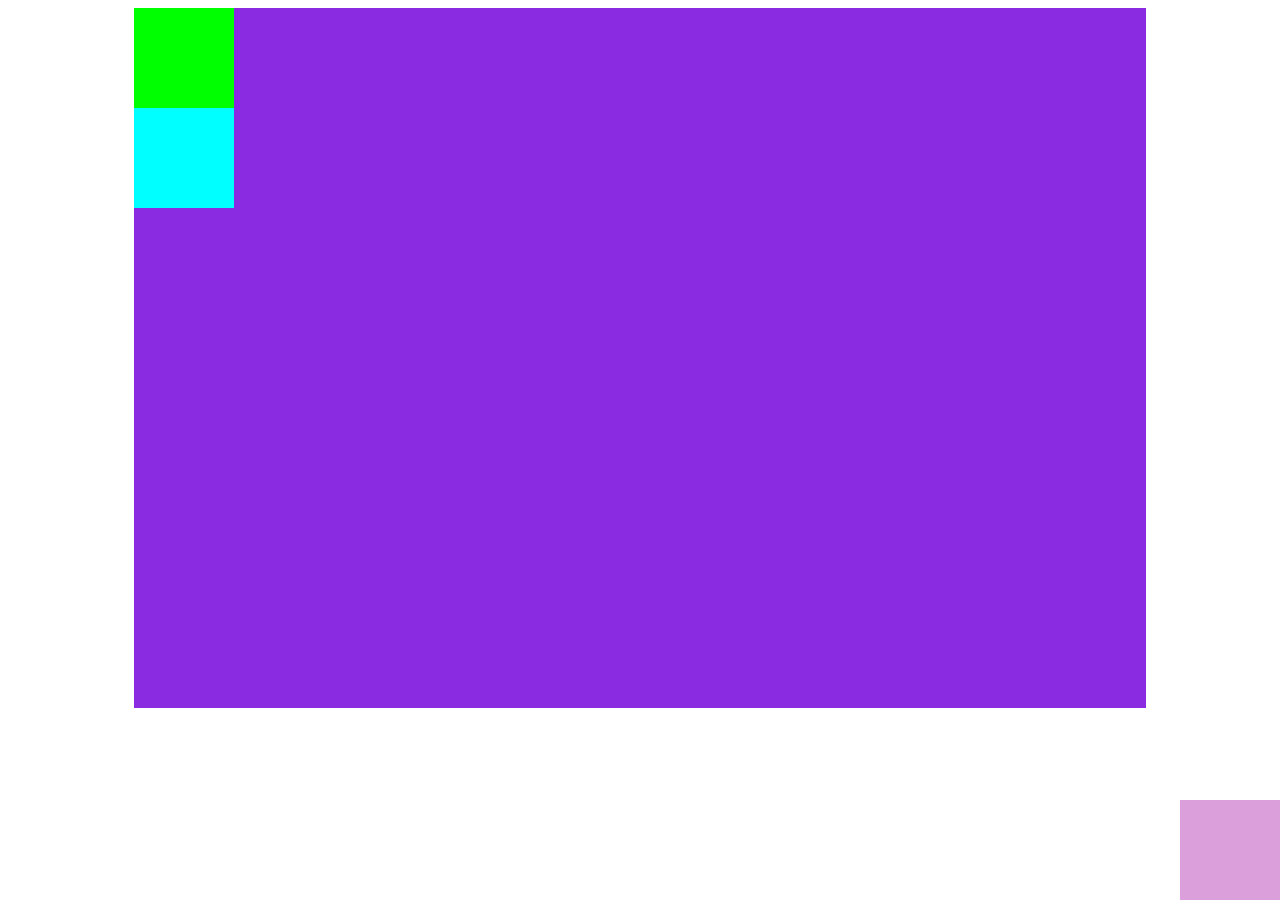
<file: positioning.html>
<!DOCTYPE html>
<html lang="en">
<head>
  <meta charset="UTF-8">
  <meta http-equiv="X-UA-Compatible" content="IE=edge">
  <meta name="viewport" content="width=device-width, initial-scale=1.0">
  <title>Document</title>
  <style>
    .container {
      width: 80%;
      height: 700px;
      margin: auto;
      background-color: blueviolet;
    }

    .kotak {
      width: 100px;
      height: 100px;
    }

    .purple {
      background-color: rgb(219, 160, 219);
      position: absolute;
      bottom: 0;
      right: 0;
    }

    .green {
      background-color: lime;
    }

    .blue {
      background-color: aqua;
    }

  </style>
</head>
<body>
  <div class="container">

    <div class="kotak purple"></div>
    <div class="kotak green"></div>
    <div class="kotak blue"></div>

  </div>
</body>
</html>
</file>
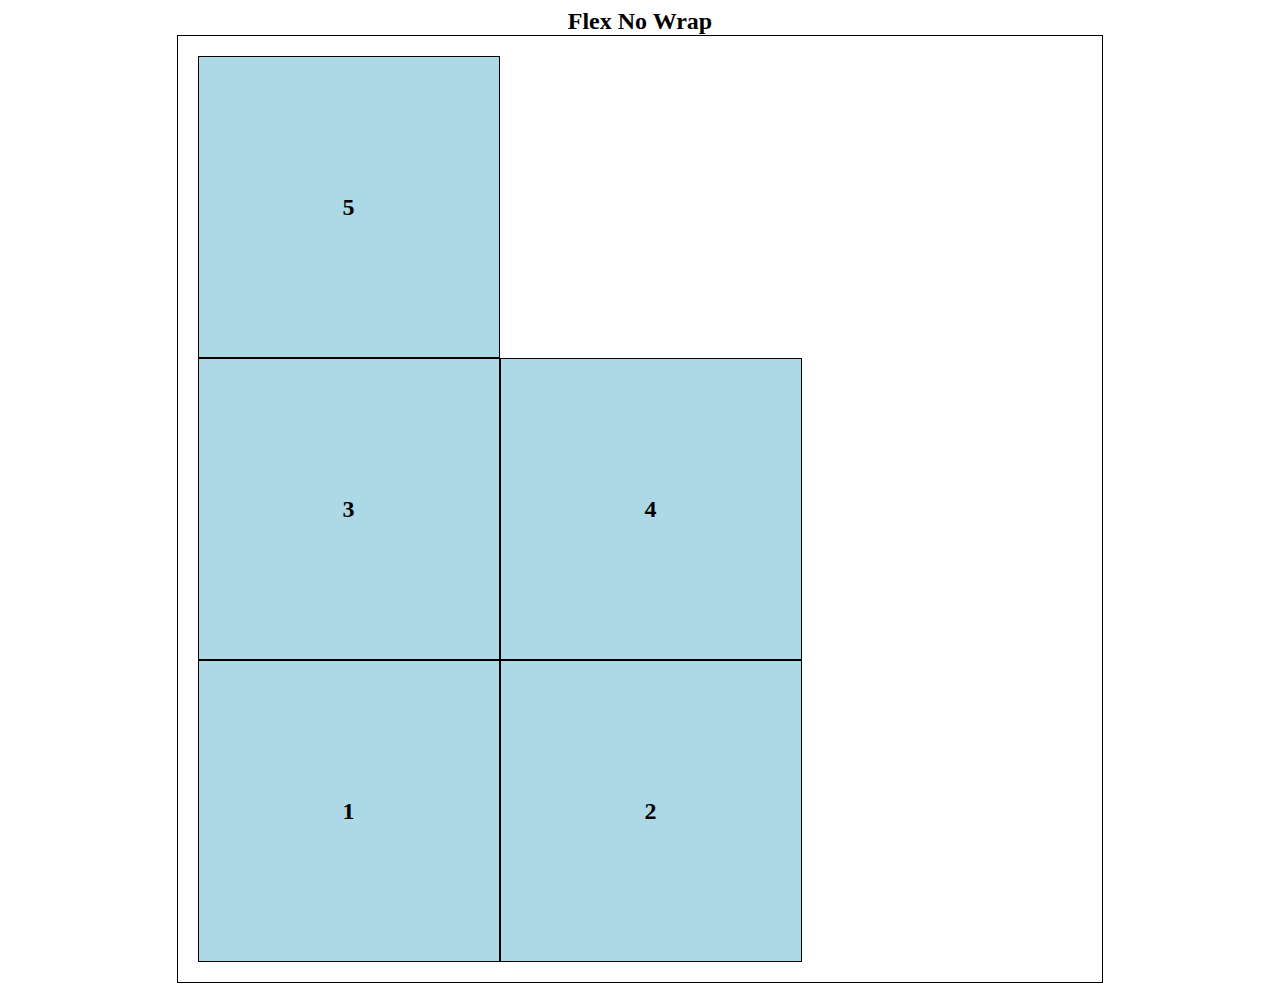
<file: practice-flexwwrap.html>
<!DOCTYPE html>
<html lang="en">
<head>
  <meta charset="UTF-8">
  <meta http-equiv="X-UA-Compatible" content="IE=edge">
  <meta name="viewport" content="width=device-width, initial-scale=1.0">
  <title>Document</title>

  <style>
    body {
      display: flex;
      flex-direction: column;
    }

    h2 {
      margin: auto;
      display: block;
    }

    .container {
      margin: auto;
      width: 70%;
      padding: 20px;
      border: 1px solid black;
      display: flex;
      flex-wrap: wrap-reverse;
    }

    .box {
      border: 1px solid black;
      width: 300px;
      height: 300px;
      background-color: lightblue;
      text-align: center;
      line-height: 300px;
      font-weight: bold;
      font-size: 24px;
    }
  </style>
</head>
<body>
  <!-- Contoh Space Between -->
  <h2>Flex No Wrap</h2>
  <div class="container">
    <div class="box">1</div>
    <div class="box">2</div>
    <div class="box">3</div>
    <div class="box">4</div>
    <div class="box">5</div>
  </div>
</body>
</html>
</file>
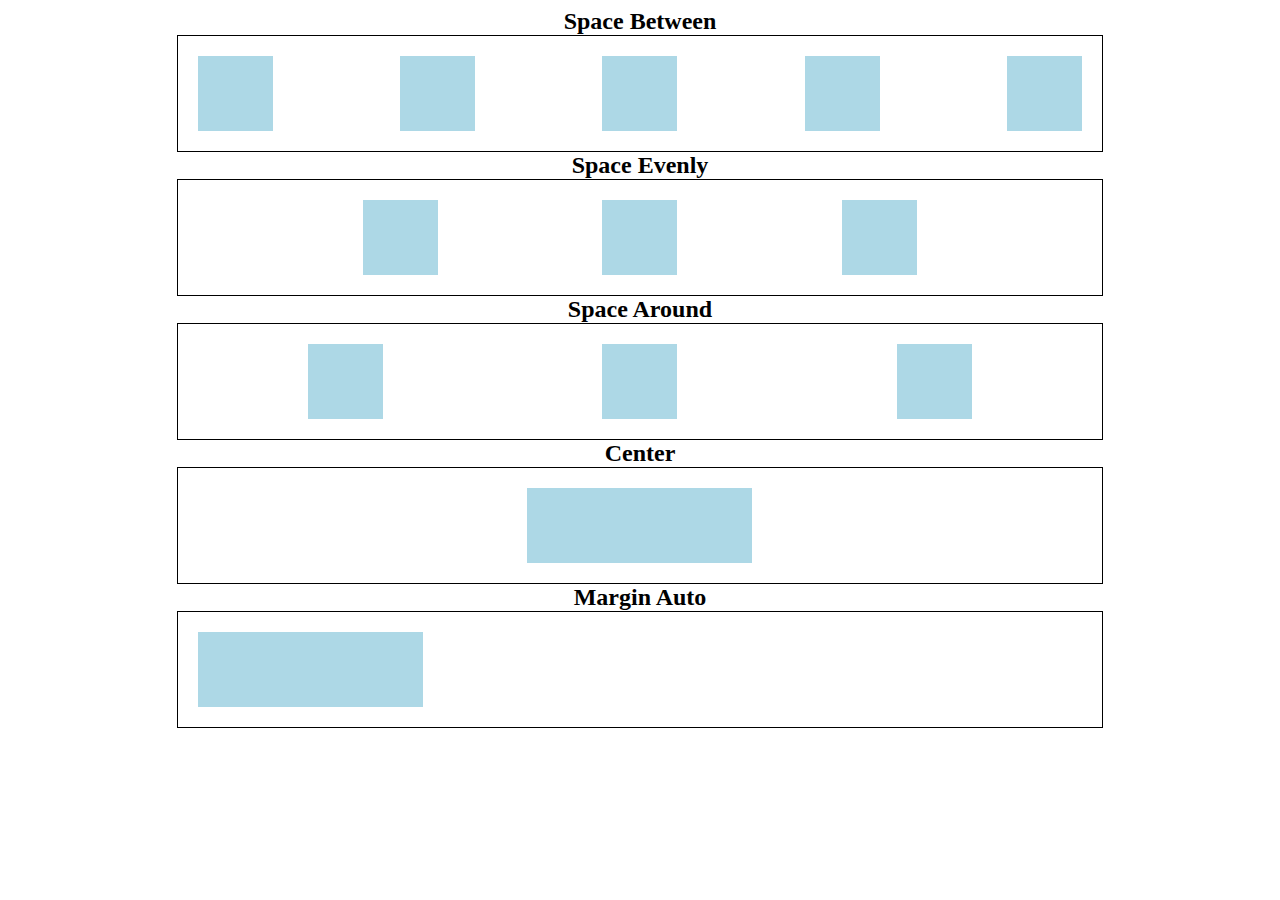
<file: practice.html>
<!DOCTYPE html>
<html lang="en">
<head>
  <meta charset="UTF-8">
  <meta http-equiv="X-UA-Compatible" content="IE=edge">
  <meta name="viewport" content="width=device-width, initial-scale=1.0">
  <title>Document</title>

  <style>
    body {
      display: flex;
      flex-direction: column;
    }

    h2 {
      margin: auto;
      display: block;
    }

    .container {
      margin: auto;
      width: 70%;
      padding: 20px;
      border: 1px solid black;
      display: flex;
    }

    .container-between {
      justify-content: space-between;
    }
    
    .container-evenly {
      justify-content: space-evenly;
    }
    
    .container-around {
      justify-content: space-around;
    }

    .container-center {
      justify-content: center;
    }

    .container-m-auto >  {
      margin: auto;
    }

    .box {
      width: 75px;
      height: 75px;
      background-color: lightblue;
    }
  </style>
</head>
<body>
  <!-- Contoh Space Between -->
  <h2>Space Between</h2>
  <div class="container container-between">
    <div class="box"></div>
    <div class="box"></div>
    <div class="box"></div>
    <div class="box"></div>
    <div class="box"></div>
  </div>
  
  <h2>Space Evenly</h2>
  <div class="container container-evenly">
    <div class="box"></div>
    <div class="box"></div>
    <div class="box"></div>
  </div>

  <h2>Space Around</h2>
  <div class="container container-around">
    <div class="box"></div>
    <div class="box"></div>
    <div class="box"></div>
  </div>

  <h2>Center</h2>
  <div class="container container-center">
    <div class="box"></div>
    <div class="box"></div>
    <div class="box"></div>
  </div>

  <h2>Margin Auto</h2>
  <div class="container container-m-auto">
    <div class="box"></div>
    <div class="box"></div>
    <div class="box"></div>
  </div>
</body>
</html>
</file>
